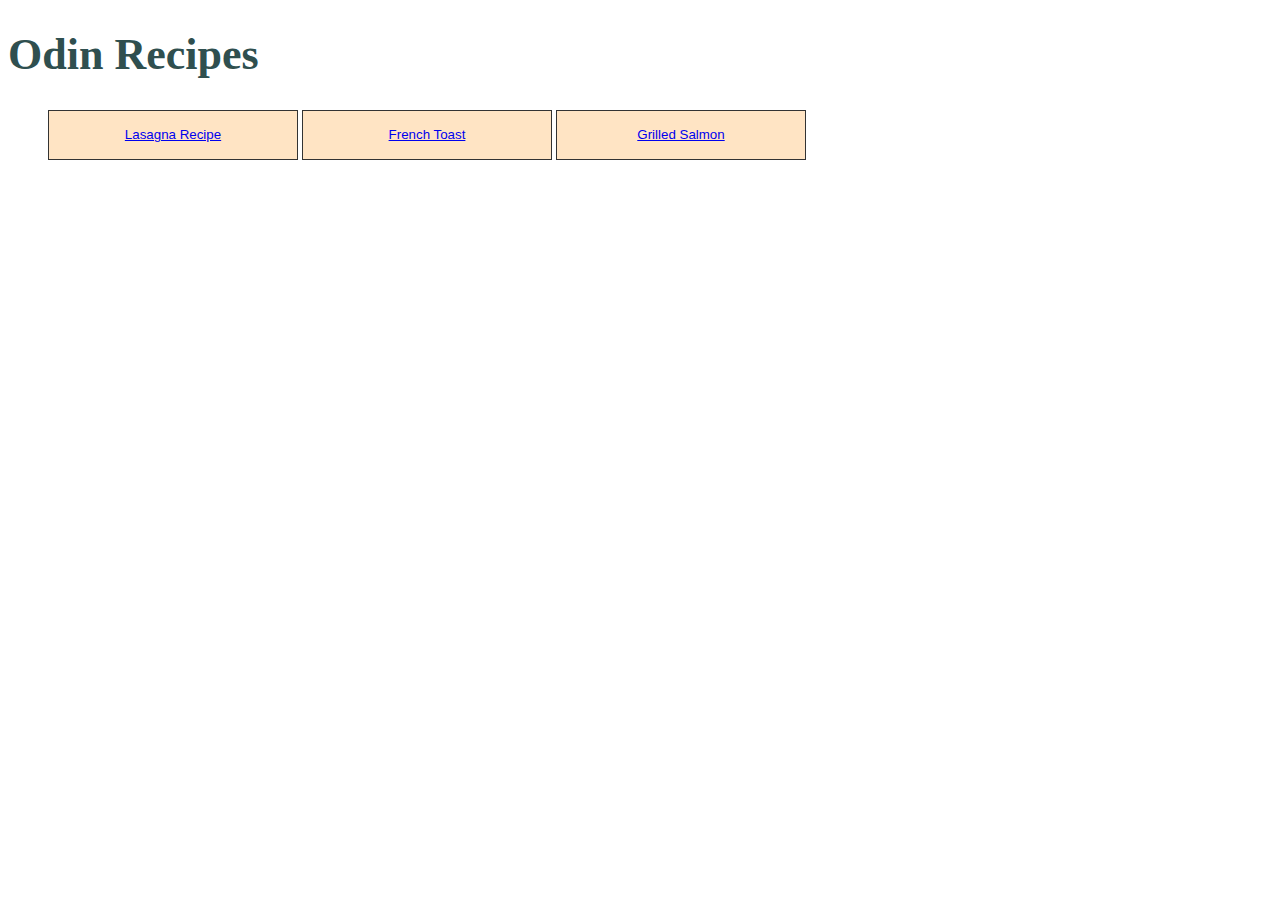
<file: index.html>
<!DOCTYPE html>
<html lang="en">

<head>
    <meta charset="UTF-8">
    <title>Odin Recipes</title>
    <link rel="stylesheet" href="./stylesheet.css">
</head>

<body>
    <h1>Odin Recipes</h1>

    <ul>
        <button><a href="../odin-recipes/recipes/lasagna.html">Lasagna Recipe</a></button>
        <button><a href="../odin-recipes/recipes/french_toast.html">French Toast</a></button>
        <button><a href="../odin-recipes/recipes/grilled_salmon.html">Grilled Salmon</a></button>
    </ul>

</body>

</html>
</file>
<file: stylesheet.css>
p {
    font-family: Verdana, Geneva, Tahoma, sans-serif;
    font-size: 22px;
}

h1 {
    font-family:Georgia, 'Times New Roman', Times, serif;
    font-size: 44px;
    font-weight: bold;
    color:darkslategray;
}

h2 {
    font-family:Georgia, 'Times New Roman', Times, serif;
    font-size: 34px;
    font-weight: bold;
    color:darkslategray;
}

#ingredient-steps {
    font-size: 22px;
    color: black:
}

button {
    background-color: bisque;
    border: 1px solid #333;
    width: 250px;
    height: 50px;
    margin: 0px;
}


/*li {
    font-family: Verdana, Geneva, Tahoma, sans-serif;
    font-size: 32px;
    font-weight: 800;
    color: black;
} */
</file>
